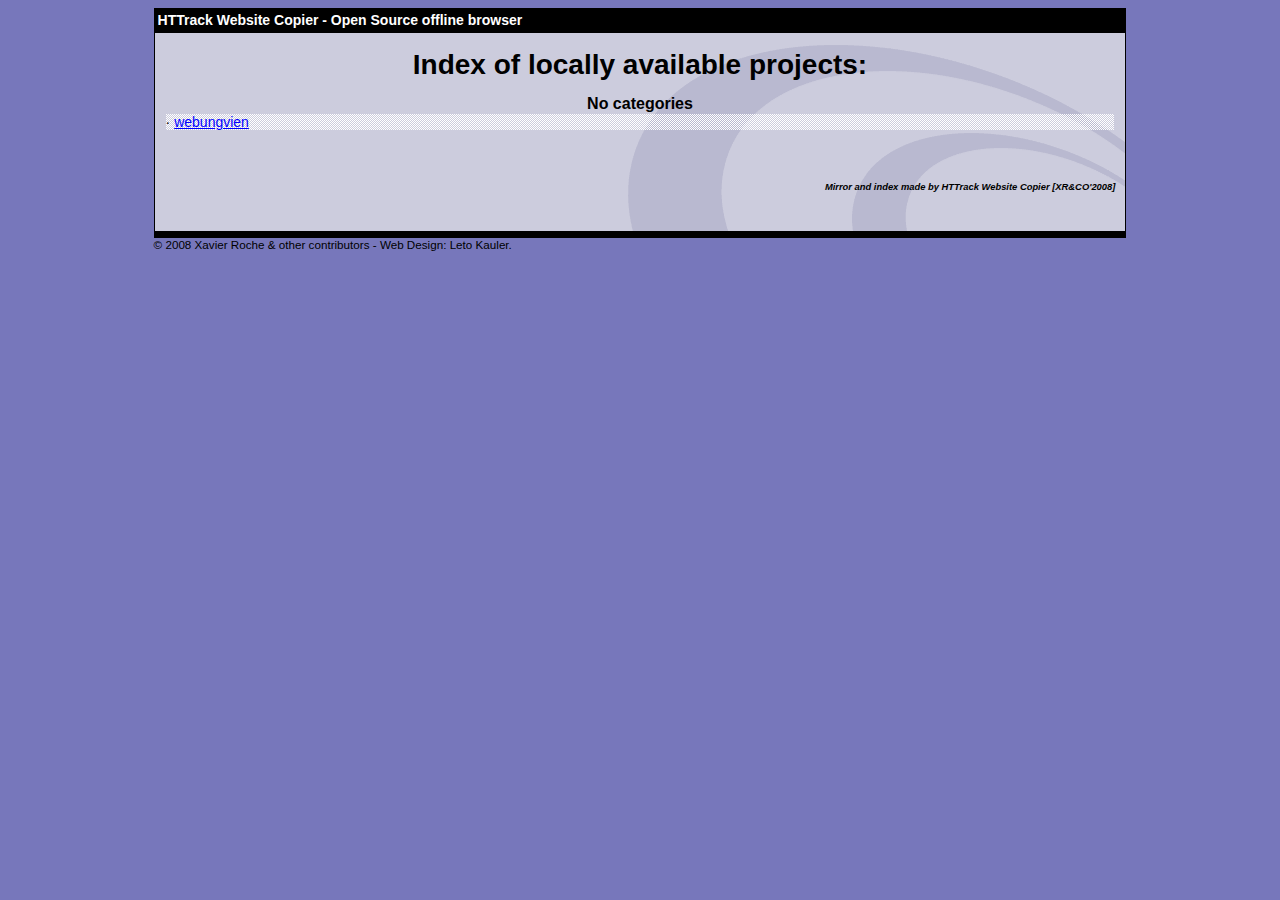
<file: index.html>
<html xmlns="http://www.w3.org/1999/xhtml" lang="en">

<head>
	<meta http-equiv="Content-Type" content="text/html; charset=utf-8" />
	<meta name="description" content="HTTrack is an easy-to-use website mirror utility. It allows you to download a World Wide website from the Internet to a local directory,building recursively all structures, getting html, images, and other files from the server to your computer. Links are rebuiltrelatively so that you can freely browse to the local site (works with any browser). You can mirror several sites together so that you can jump from one toanother. You can, also, update an existing mirror site, or resume an interrupted download. The robot is fully configurable, with an integrated help" />
	<meta name="keywords" content="httrack, HTTRACK, HTTrack, winhttrack, WINHTTRACK, WinHTTrack, offline browser, web mirror utility, aspirateur web, surf offline, web capture, www mirror utility, browse offline, local  site builder, website mirroring, aspirateur www, internet grabber, capture de site web, internet tool, hors connexion, unix, dos, windows 95, windows 98, solaris, ibm580, AIX 4.0, HTS, HTGet, web aspirator, web aspirateur, libre, GPL, GNU, free software" />
	<title>List of available projects - HTTrack Website Copier</title>
	<!-- Mirror and index made by HTTrack Website Copier/3.49-2 [XR&CO'2014] -->

	<style type="text/css">
	<!--

body {
	margin: 0;  padding: 0;  margin-bottom: 15px;  margin-top: 8px;
	background: #77b;
}
body, td {
	font: 14px "Trebuchet MS", Verdana, Arial, Helvetica, sans-serif;
	}

#subTitle {
	background: #000;  color: #fff;  padding: 4px;  font-weight: bold; 
	}

#siteNavigation a, #siteNavigation .current {
	font-weight: bold;  color: #448;
	}
#siteNavigation a:link    { text-decoration: none; }
#siteNavigation a:visited { text-decoration: none; }

#siteNavigation .current { background-color: #ccd; }

#siteNavigation a:hover   { text-decoration: none;  background-color: #fff;  color: #000; }
#siteNavigation a:active  { text-decoration: none;  background-color: #ccc; }


a:link    { text-decoration: underline;  color: #00f; }
a:visited { text-decoration: underline;  color: #000; }
a:hover   { text-decoration: underline;  color: #c00; }
a:active  { text-decoration: underline; }

#pageContent {
	clear: both;
	border-bottom: 6px solid #000;
	padding: 10px;  padding-top: 20px;
	line-height: 1.65em;
	background-image: url(backblue.gif);
	background-repeat: no-repeat;
	background-position: top right;
	}

#pageContent, #siteNavigation {
	background-color: #ccd;
	}


.imgLeft  { float: left;   margin-right: 10px;  margin-bottom: 10px; }
.imgRight { float: right;  margin-left: 10px;   margin-bottom: 10px; }

hr { height: 1px;  color: #000;  background-color: #000;  margin-bottom: 15px; }

h1 { margin: 0;  font-weight: bold;  font-size: 2em; }
h2 { margin: 0;  font-weight: bold;  font-size: 1.6em; }
h3 { margin: 0;  font-weight: bold;  font-size: 1.3em; }
h4 { margin: 0;  font-weight: bold;  font-size: 1.18em; }

.blak { background-color: #000; }
.hide { display: none; }
.tableWidth { min-width: 400px; }

.tblRegular       { border-collapse: collapse; }
.tblRegular td    { padding: 6px;  background-image: url(fade.gif);  border: 2px solid #99c; }
.tblHeaderColor, .tblHeaderColor td { background: #99c; }
.tblNoBorder td   { border: 0; }


// -->
</style>

</head>

<body>
<table width="76%" border="0" align="center" cellspacing="0" cellpadding="3" class="tableWidth">
	<tr>
	<td id="subTitle">HTTrack Website Copier - Open Source offline browser</td>
	</tr>
</table>
<table width="76%" border="0" align="center" cellspacing="0" cellpadding="0" class="tableWidth">
<tr class="blak">
<td>
	<table width="100%" border="0" align="center" cellspacing="1" cellpadding="0">
	<tr>
	<td colspan="6"> 
		<table width="100%" border="0" align="center" cellspacing="0" cellpadding="10">
		<tr> 
		<td id="pageContent"> 
<!-- ==================== End prologue ==================== -->


<h1 ALIGN=Center>Index of locally available projects:</H1>
  <table border="0" width="100%" cellspacing="1" cellpadding="0">
		<TH>
		<BR/>
			No categories
		</TH>
		<TR>
		  <TD BACKGROUND="fade.gif">
                    &middot; <A HREF="webungvien/index.html">webungvien</A>
   		  </TD>
		</TR>
	</TABLE>
	<BR>
	<H6 ALIGN="RIGHT">
         <I>Mirror and index made by HTTrack Website Copier [XR&CO'2008]</I>
	</H6>
	<!-- Mirror and index made by HTTrack Website Copier/3.49-2 [XR&CO'2014] -->
	<!-- Thanks for using HTTrack Website Copier! -->

<!-- ==================== Start epilogue ==================== -->
		</td>
		</tr>
		</table>
	</td>
	</tr>
	</table>
</td>
</tr>
</table>

<table width="76%" border="0" align="center" valign="bottom" cellspacing="0" cellpadding="0">
	<tr>
	<td id="footer"><small>&copy; 2008 Xavier Roche & other contributors - Web Design: Leto Kauler.</small></td>
	</tr>
</table>

</body>

</html>
</file>
